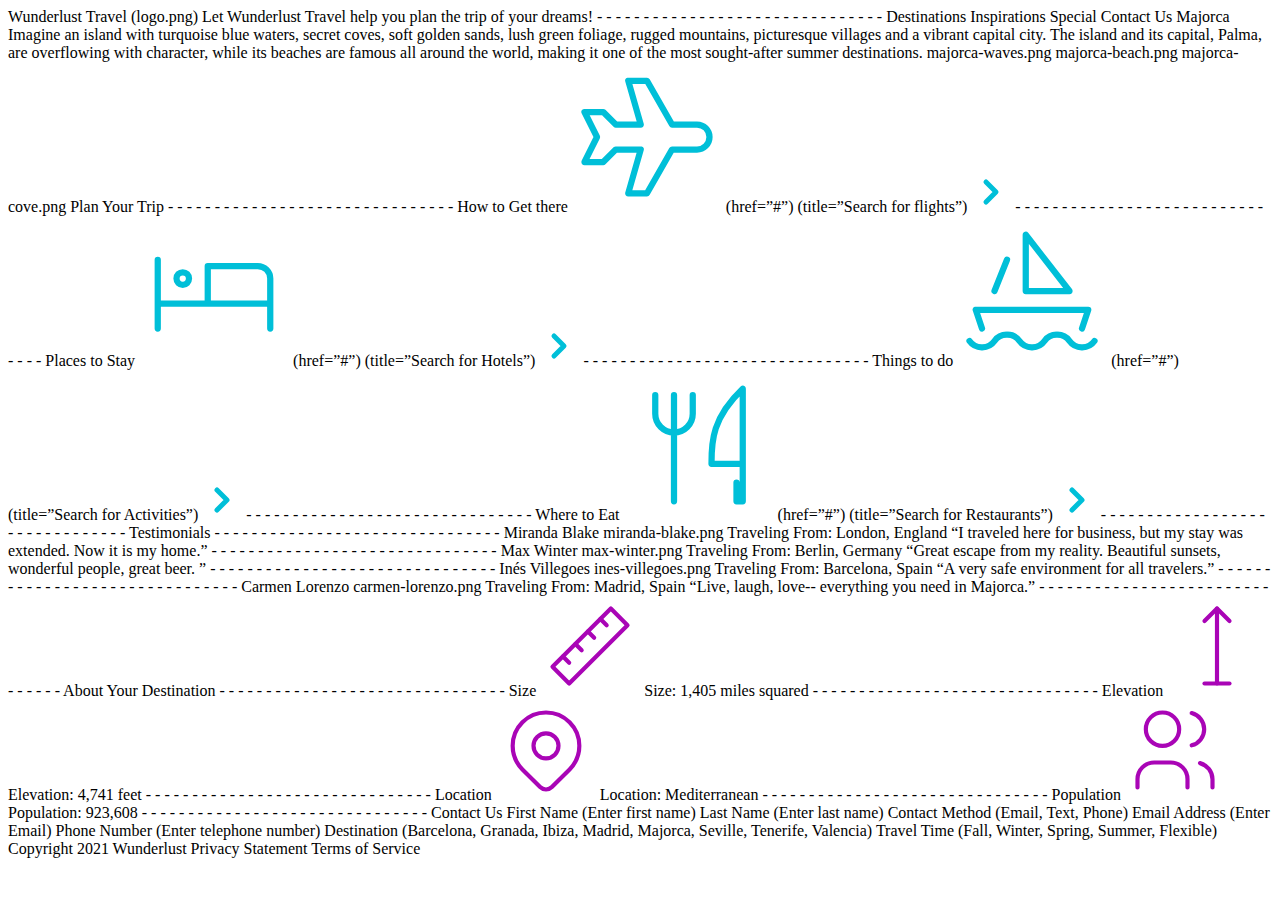
<file: index.html>
<!DOCTYPE html>
<html lang="en">
<head>
    <meta charset="UTF-8">
    <meta name="viewport" content="width=device-width, initial-scale=1.0">
    <title>Document</title>
</head>
<body>

    Wunderlust Travel 
(logo.png)
Let Wunderlust Travel help you plan the trip of your dreams!

- - - - - - - - - - - - - - - - - - - - - - - - - - - - - - - 
Destinations
Inspirations
Special
Contact Us

Majorca
Imagine an island with turquoise blue waters, secret coves, soft golden sands, lush green foliage, rugged mountains, picturesque villages and a vibrant capital city. The island and its capital, Palma, are overflowing with character, while its beaches are famous all around the world, making it one of the most sought-after summer destinations.

majorca-waves.png
majorca-beach.png
majorca-cove.png


Plan Your Trip
- - - - - - - - - - - - - - - - - - - - - - - - - - - - - - - 
How to Get there
<svg xmlns="http://www.w3.org/2000/svg" class="icon icon-tabler icon-tabler-plane" width="150" height="150" viewBox="0 0 24 24" stroke-width="1" stroke="#00bfd8" fill="none" stroke-linecap="round" stroke-linejoin="round">
  <path stroke="none" d="M0 0h24v24H0z" fill="none"/>
  <path d="M16 10h4a2 2 0 0 1 0 4h-4l-4 7h-3l2 -7h-4l-2 2h-3l2 -4l-2 -4h3l2 2h4l-2 -7h3z" />
</svg>

(href=”#”) (title=”Search for flights”)
<svg xmlns="http://www.w3.org/2000/svg" class="icon icon-tabler icon-tabler-chevron-right" width="40" height="40" viewBox="0 0 24 24" stroke-width="3" stroke="#00bfd8" fill="none" stroke-linecap="round" stroke-linejoin="round">
  <path stroke="none" d="M0 0h24v24H0z" fill="none"/>
  <polyline points="9 6 15 12 9 18" />
</svg>
- - - - - - - - - - - - - - - - - - - - - - - - - - - - - - - 
Places to Stay
<svg xmlns="http://www.w3.org/2000/svg" class="icon icon-tabler icon-tabler-bed" width="150" height="150" viewBox="0 0 24 24" stroke-width="1" stroke="#00bfd8" fill="none" stroke-linecap="round" stroke-linejoin="round">
  <path stroke="none" d="M0 0h24v24H0z" fill="none"/>
  <path d="M3 7v11m0 -4h18m0 4v-8a2 2 0 0 0 -2 -2h-8v6" />
  <circle cx="7" cy="10" r="1" />
</svg>

(href=”#”) (title=”Search for Hotels”)
<svg xmlns="http://www.w3.org/2000/svg" class="icon icon-tabler icon-tabler-chevron-right" width="40" height="40" viewBox="0 0 24 24" stroke-width="3" stroke="#00bfd8" fill="none" stroke-linecap="round" stroke-linejoin="round">
  <path stroke="none" d="M0 0h24v24H0z" fill="none"/>
  <polyline points="9 6 15 12 9 18" />
</svg>
- - - - - - - - - - - - - - - - - - - - - - - - - - - - - - - 
Things to do
<svg xmlns="http://www.w3.org/2000/svg" class="icon icon-tabler icon-tabler-sailboat" width="150" height="150" viewBox="0 0 24 24" stroke-width="1" stroke="#00bfd8" fill="none" stroke-linecap="round" stroke-linejoin="round">
  <path stroke="none" d="M0 0h24v24H0z" fill="none"/>
  <path d="M2 20a2.4 2.4 0 0 0 2 1a2.4 2.4 0 0 0 2 -1a2.4 2.4 0 0 1 2 -1a2.4 2.4 0 0 1 2 1a2.4 2.4 0 0 0 2 1a2.4 2.4 0 0 0 2 -1a2.4 2.4 0 0 1 2 -1a2.4 2.4 0 0 1 2 1a2.4 2.4 0 0 0 2 1a2.4 2.4 0 0 0 2 -1" />
  <path d="M4 18l-1 -3h18l-1 3" />
  <path d="M11 12h7l-7 -9v9" />
  <line x1="8" y1="7" x2="6" y2="12" />
</svg>

(href=”#”) (title=”Search for Activities”)
<svg xmlns="http://www.w3.org/2000/svg" class="icon icon-tabler icon-tabler-chevron-right" width="40" height="40" viewBox="0 0 24 24" stroke-width="3" stroke="#00bfd8" fill="none" stroke-linecap="round" stroke-linejoin="round">
  <path stroke="none" d="M0 0h24v24H0z" fill="none"/>
  <polyline points="9 6 15 12 9 18" />
</svg>
- - - - - - - - - - - - - - - - - - - - - - - - - - - - - - - 
Where to Eat
<svg xmlns="http://www.w3.org/2000/svg" class="icon icon-tabler icon-tabler-tools-kitchen-2" width="150" height="150" viewBox="0 0 24 24" stroke-width="1" stroke="#00bfd8" fill="none" stroke-linecap="round" stroke-linejoin="round">
  <path stroke="none" d="M0 0h24v24H0z" fill="none"/>
  <path d="M19 3v12h-5c-.023 -3.681 .184 -7.406 5 -12zm0 12v6h-1v-3m-10 -14v17m-3 -17v3a3 3 0 1 0 6 0v-3" />
</svg>

(href=”#”) (title=”Search for Restaurants”) 
<svg xmlns="http://www.w3.org/2000/svg" class="icon icon-tabler icon-tabler-chevron-right" width="40" height="40" viewBox="0 0 24 24" stroke-width="3" stroke="#00bfd8" fill="none" stroke-linecap="round" stroke-linejoin="round">
  <path stroke="none" d="M0 0h24v24H0z" fill="none"/>
  <polyline points="9 6 15 12 9 18" />
</svg>
- - - - - - - - - - - - - - - - - - - - - - - - - - - - - - - 


Testimonials
- - - - - - - - - - - - - - - - - - - - - - - - - - - - - - - 
Miranda Blake
miranda-blake.png
Traveling From: London, England
“I traveled here for business, but my stay was extended. Now it is my home.”
- - - - - - - - - - - - - - - - - - - - - - - - - - - - - - - 
Max Winter
max-winter.png
Traveling From: Berlin, Germany
“Great escape from my reality. Beautiful sunsets, wonderful people, great beer. ”
- - - - - - - - - - - - - - - - - - - - - - - - - - - - - - - 
Inés Villegoes
ines-villegoes.png
Traveling From: Barcelona, Spain
“A very safe environment for all travelers.”

- - - - - - - - - - - - - - - - - - - - - - - - - - - - - - - 
Carmen Lorenzo
carmen-lorenzo.png
Traveling From: Madrid, Spain
“Live, laugh, love-- everything you need in Majorca.”
- - - - - - - - - - - - - - - - - - - - - - - - - - - - - - - 


About Your Destination
- - - - - - - - - - - - - - - - - - - - - - - - - - - - - - - 
Size
<svg xmlns="http://www.w3.org/2000/svg" class="icon icon-tabler icon-tabler-ruler-2" width="100" height="100" viewBox="0 0 24 24" stroke-width="1" stroke="#a905b6" fill="none" stroke-linecap="round" stroke-linejoin="round">
  <path stroke="none" d="M0 0h24v24H0z" fill="none"/>
  <path d="M17 3l4 4l-14 14l-4 -4z" />
  <path d="M16 7l-1.5 -1.5" />
  <path d="M13 10l-1.5 -1.5" />
  <path d="M10 13l-1.5 -1.5" />
  <path d="M7 16l-1.5 -1.5" />
</svg>

Size: 1,405 miles squared
- - - - - - - - - - - - - - - - - - - - - - - - - - - - - - - 
Elevation
<svg xmlns="http://www.w3.org/2000/svg" class="icon icon-tabler icon-tabler-arrow-top-bar" width="100" height="100" viewBox="0 0 24 24" stroke-width="1" stroke="#a905b6" fill="none" stroke-linecap="round" stroke-linejoin="round">
  <path stroke="none" d="M0 0h24v24H0z" fill="none"/>
  <line x1="12" y1="21" x2="12" y2="3" />
  <path d="M15 6l-3 -3l-3 3" />
  <line x1="9" y1="21" x2="15" y2="21" />
</svg>

Elevation: 4,741 feet
- - - - - - - - - - - - - - - - - - - - - - - - - - - - - - - 
Location
<svg xmlns="http://www.w3.org/2000/svg" class="icon icon-tabler icon-tabler-map-pin" width="100" height="100" viewBox="0 0 24 24" stroke-width="1" stroke="#a905b6" fill="none" stroke-linecap="round" stroke-linejoin="round">
  <path stroke="none" d="M0 0h24v24H0z" fill="none"/>
  <circle cx="12" cy="11" r="3" />
  <path d="M17.657 16.657l-4.243 4.243a2 2 0 0 1 -2.827 0l-4.244 -4.243a8 8 0 1 1 11.314 0z" />
</svg>
Location: Mediterranean 
- - - - - - - - - - - - - - - - - - - - - - - - - - - - - - - 
Population
<svg xmlns="http://www.w3.org/2000/svg" class="icon icon-tabler icon-tabler-users" width="100" height="100" viewBox="0 0 24 24" stroke-width="1" stroke="#a905b6" fill="none" stroke-linecap="round" stroke-linejoin="round">
  <path stroke="none" d="M0 0h24v24H0z" fill="none"/>
  <circle cx="9" cy="7" r="4" />
  <path d="M3 21v-2a4 4 0 0 1 4 -4h4a4 4 0 0 1 4 4v2" />
  <path d="M16 3.13a4 4 0 0 1 0 7.75" />
  <path d="M21 21v-2a4 4 0 0 0 -3 -3.85" />
</svg>

Population: 923,608
- - - - - - - - - - - - - - - - - - - - - - - - - - - - - - - 


Contact Us
First Name (Enter first name)
Last Name (Enter last name)

Contact Method (Email, Text, Phone)
Email Address (Enter Email)
Phone Number (Enter telephone number)

Destination (Barcelona, Granada, Ibiza, Madrid, Majorca, Seville, Tenerife, Valencia)
Travel Time (Fall, Winter, Spring, Summer, Flexible)



Copyright 2021 Wunderlust
Privacy Statement
Terms of Service

    
</body>
</html>
</file>
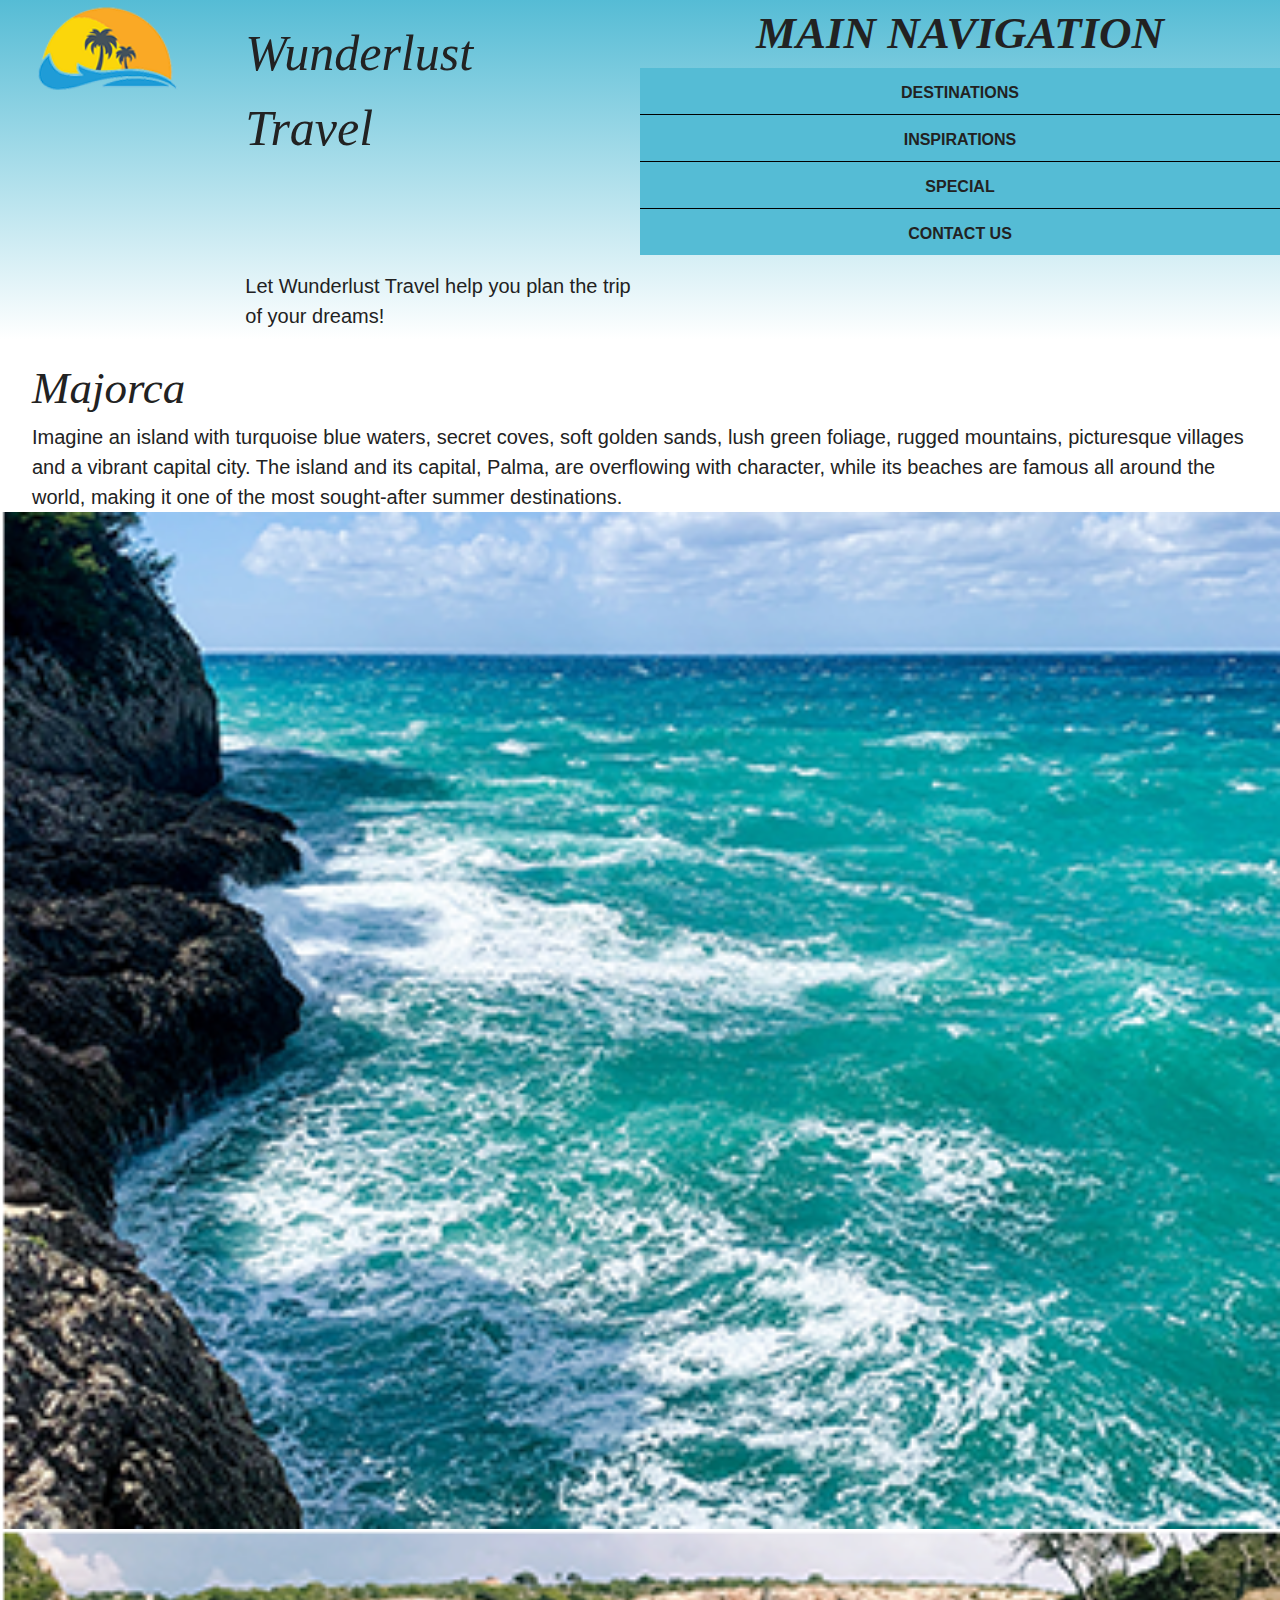
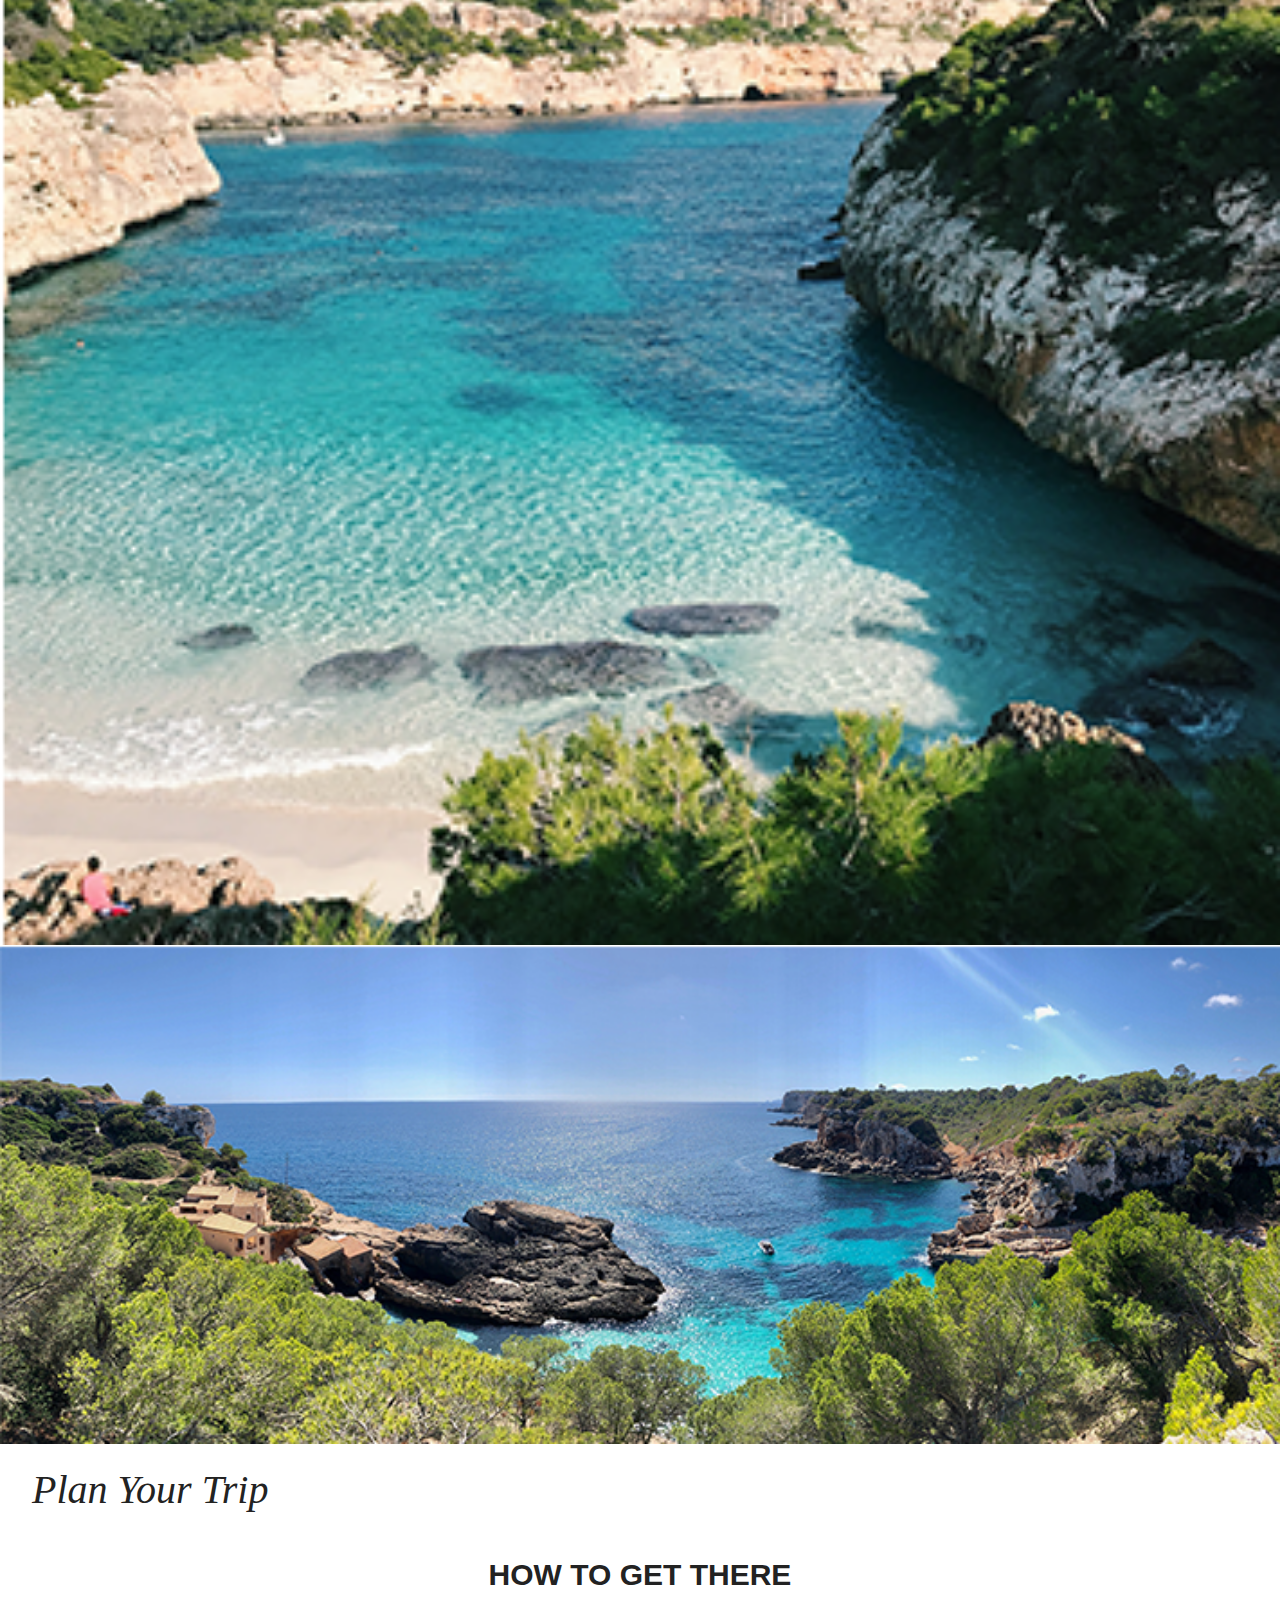
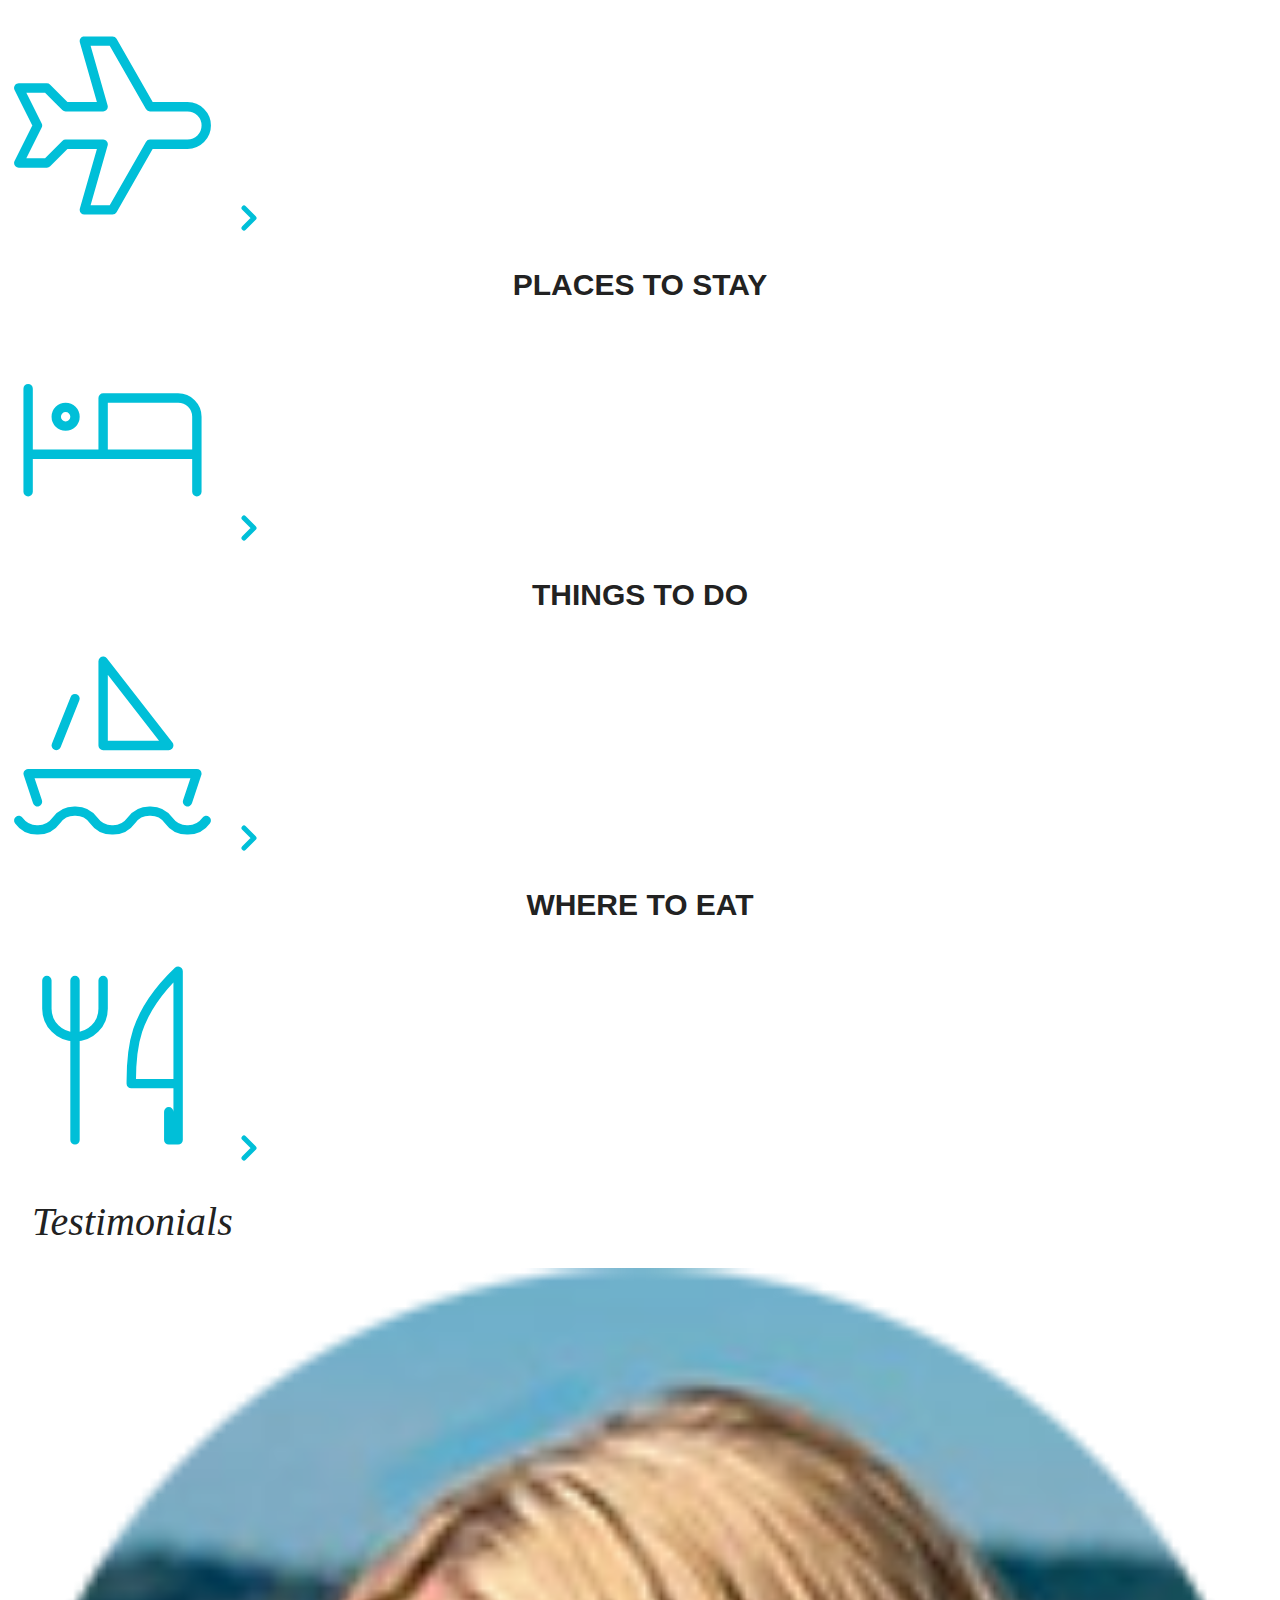
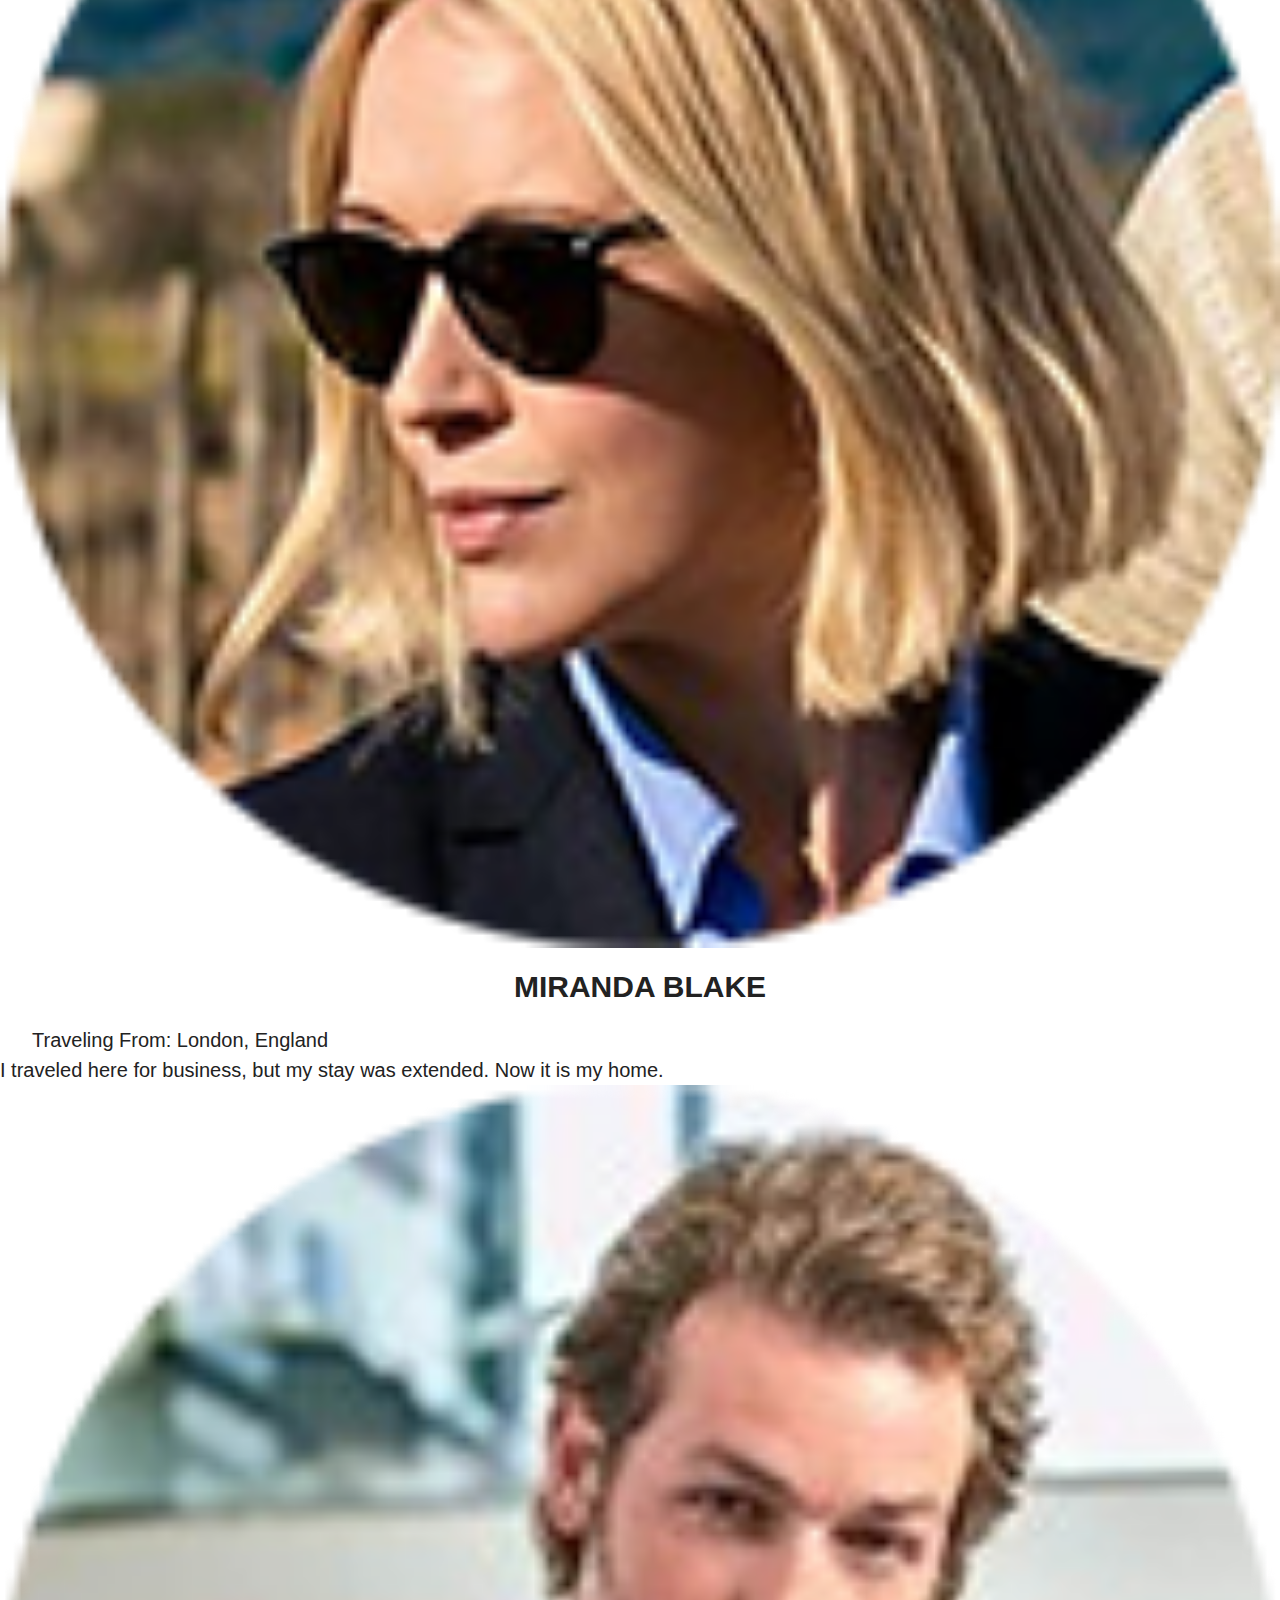
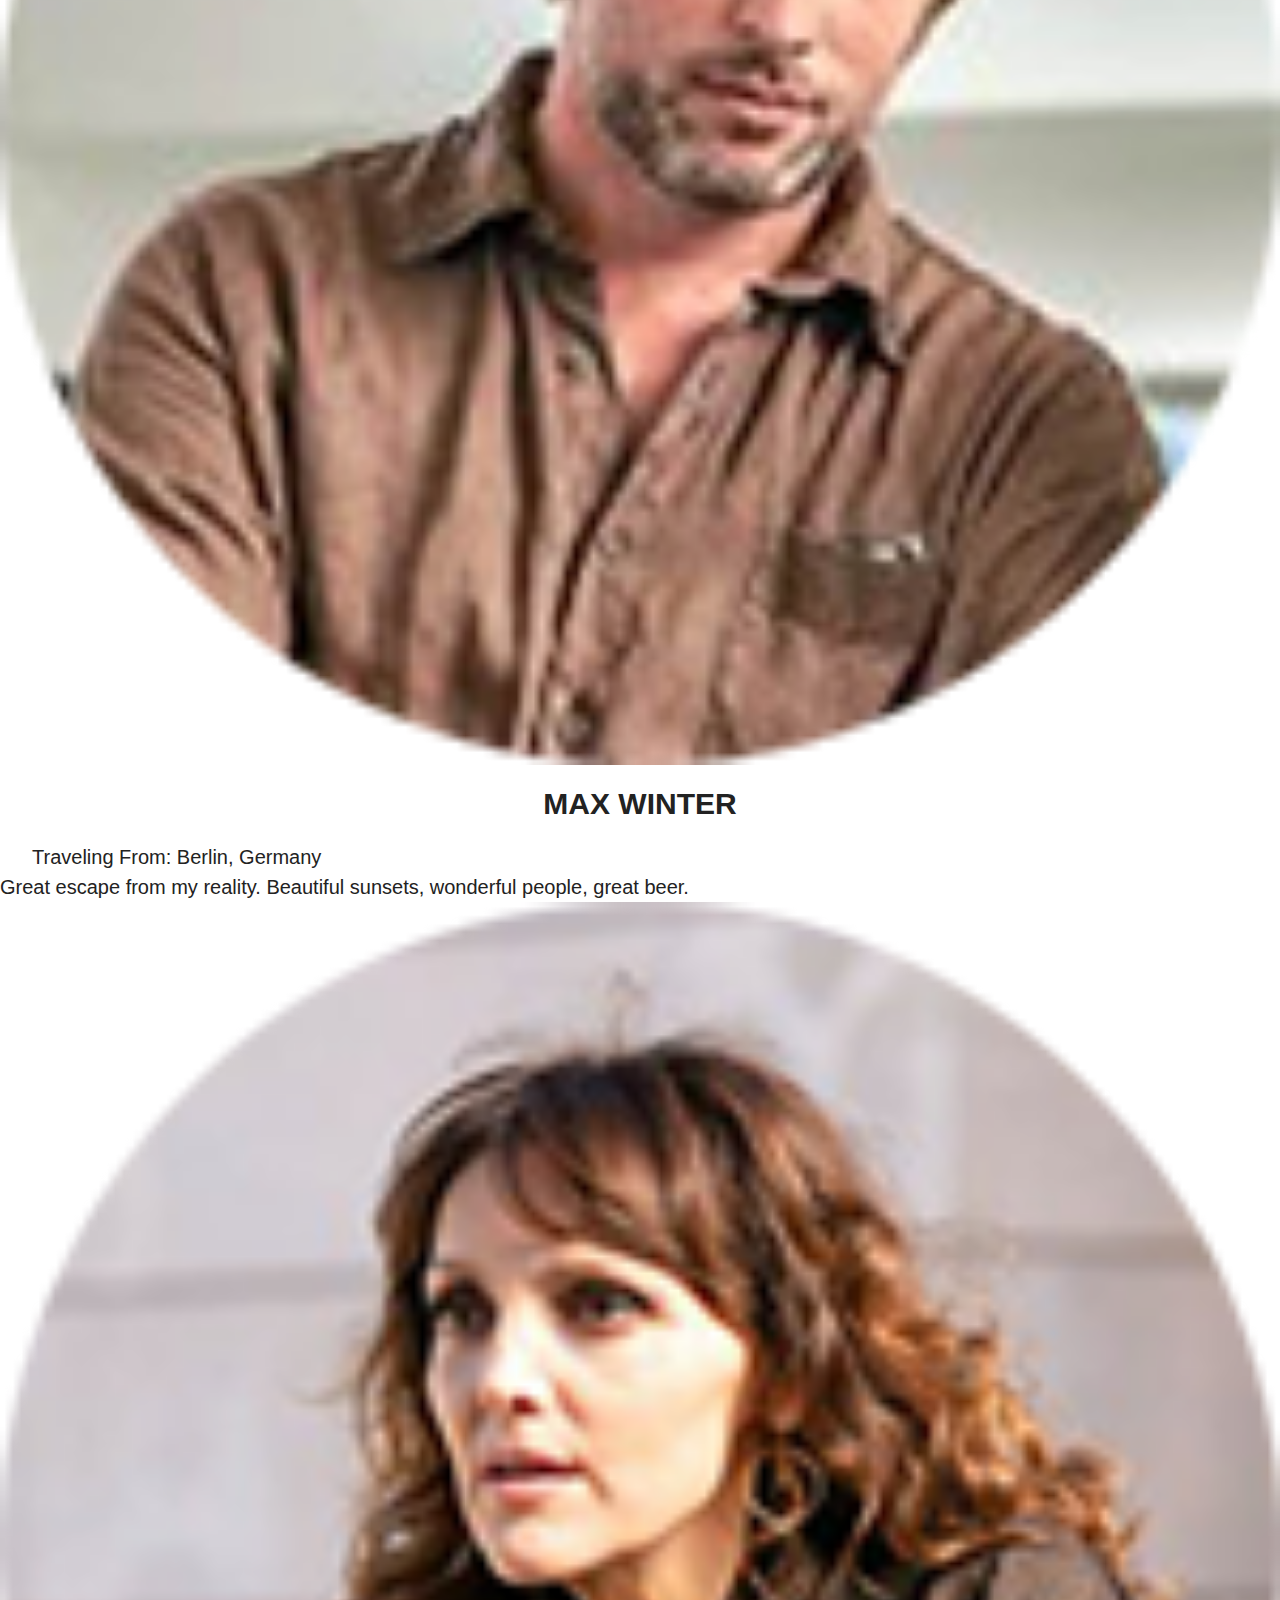
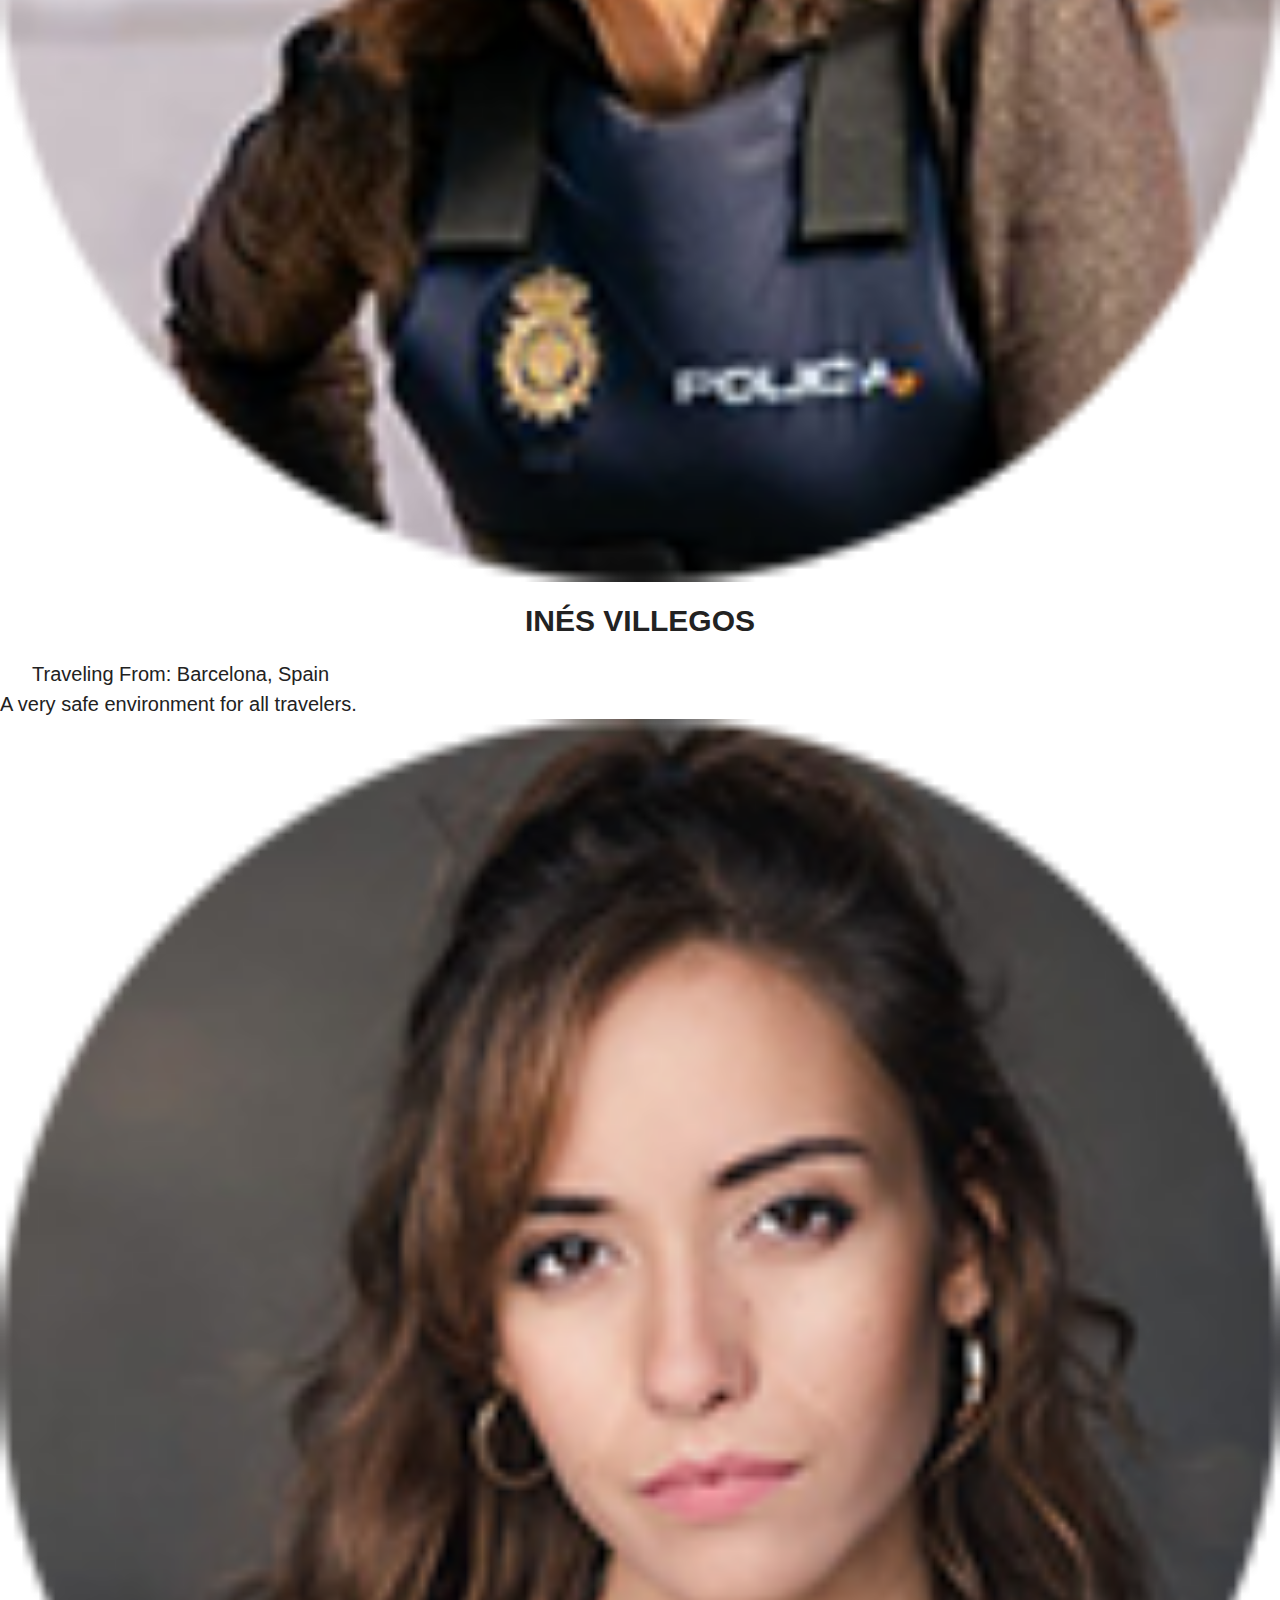
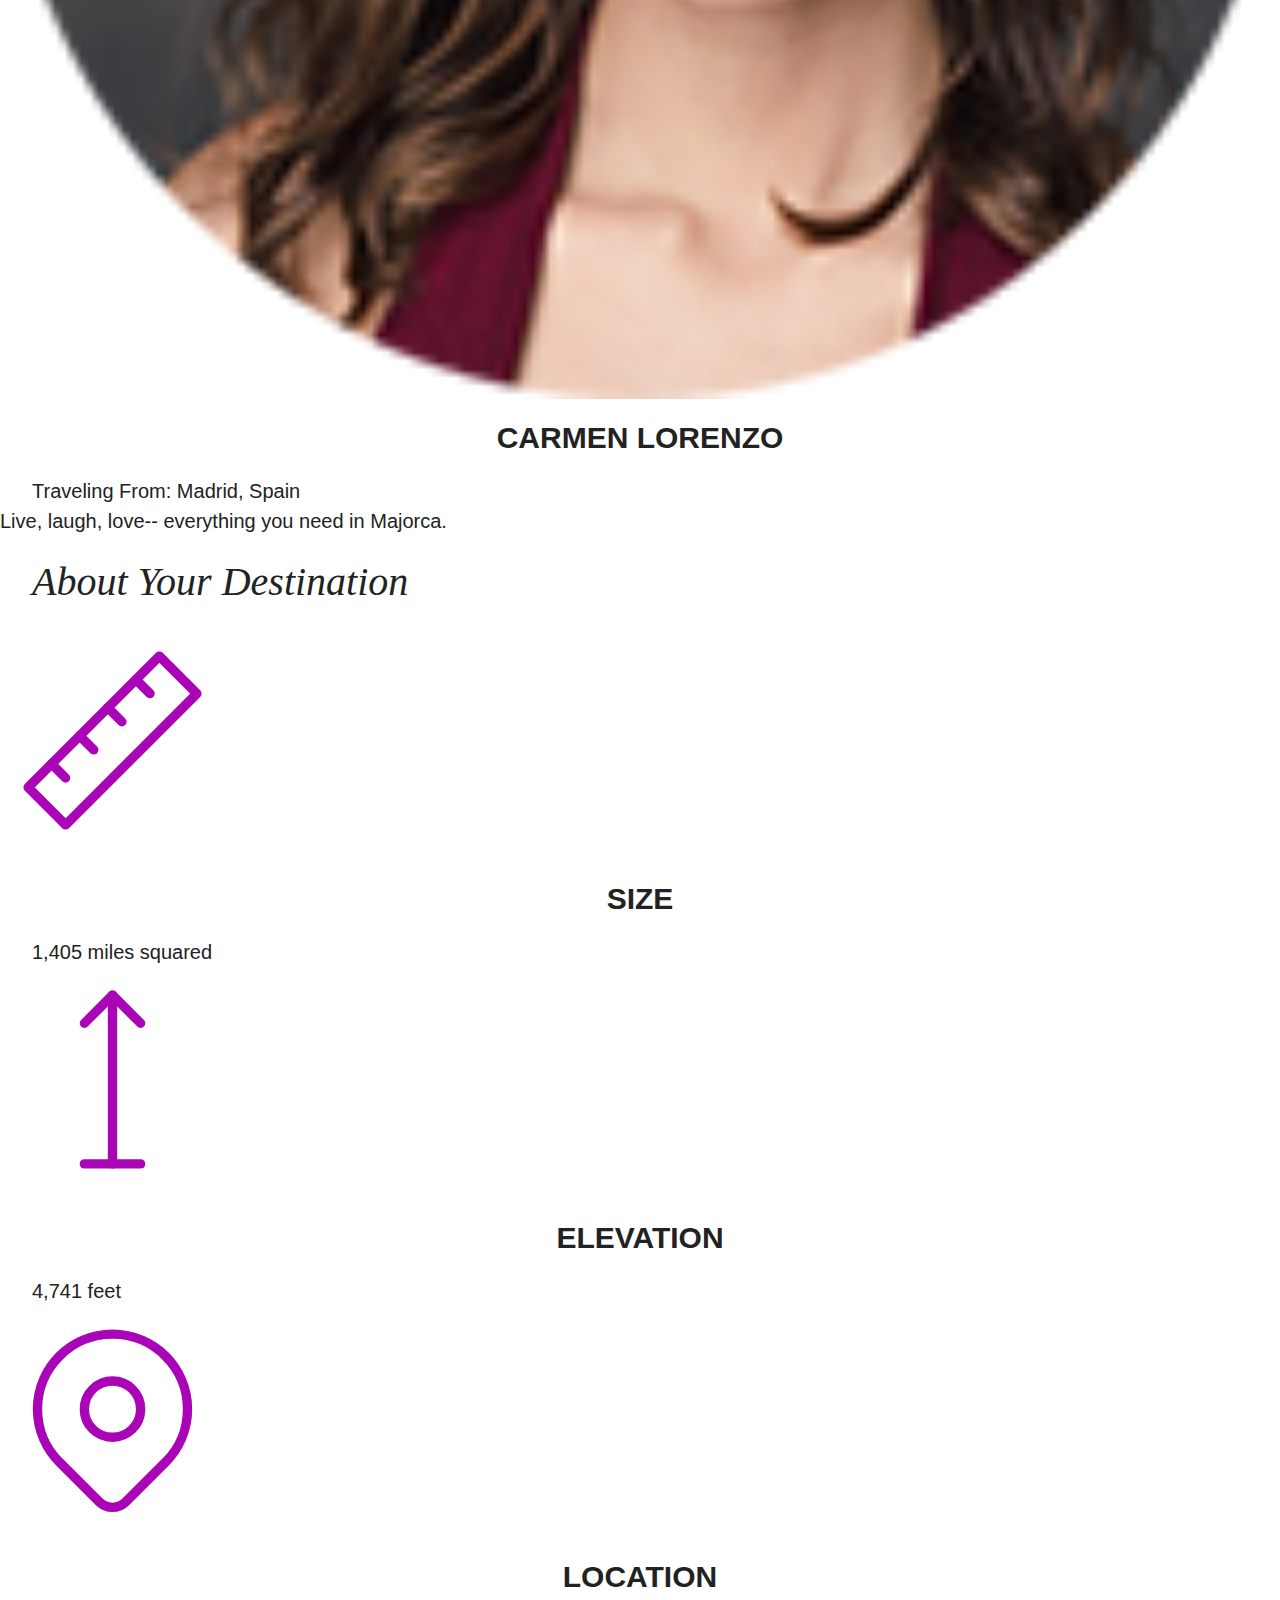
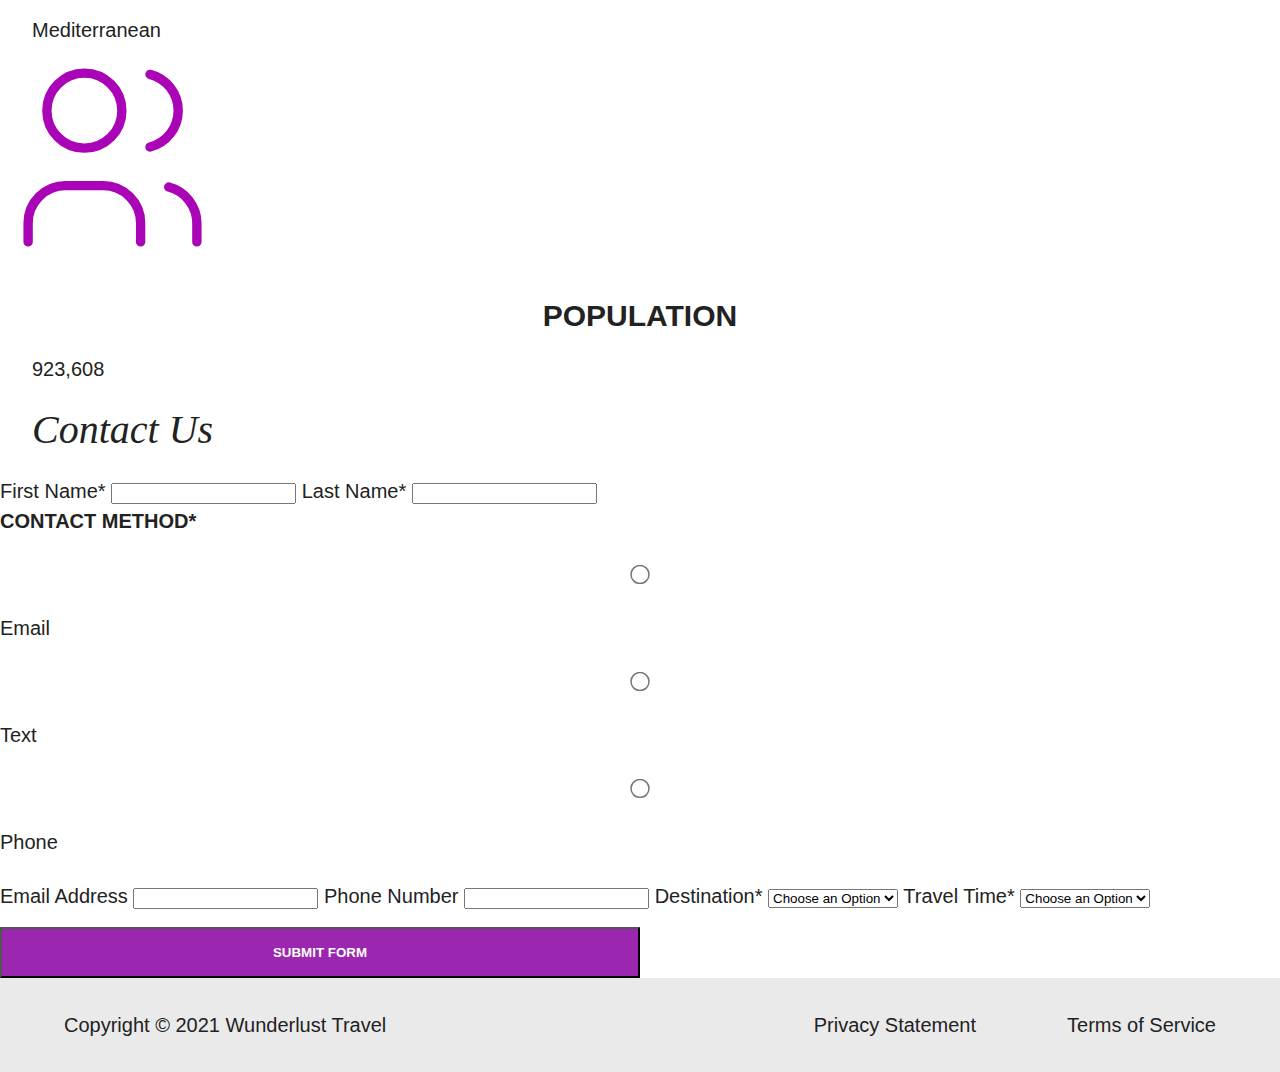
<file: majorca.html>
<!DOCTYPE html>
<html lang="en">
    <head>
        <!--         Add all required tags in the head here - meta tags for SEO, responsiveness, and with info about the page, etc., in addition to tags to create a card on Twitter with a large image and open graph tags to allow for sharing on other social media sites -->
        
        <meta charset="UTF-8">
        <meta name="viewport" content="width=device-width, initial-scale=1">
        <meta name="description" content="Discover the beauty of Majorca with Wunderlust Travel. Explore stunning beaches, vibrant culture, and unforgettable experiences.">
        <meta name="keywords" content="Majorca, travel, beaches, culture, adventure">
        <meta name="author" content="Huiying Chung">
        <meta name="robots" content="index, follow">
       
        <!-- Open Graph Tags -->
        <meta property="og:type" content="website">
        <meta property="og:title" content="Explore Majorca with Wunderlust Travel">
        <meta property="og:description" content="Plan your dream trip to Majorca with our expert tips and guides.">
        <meta property="og:image" content="https://huiyingchung.github.io/wunderlust/images/majorca-beach-S.png">
        <meta property="og:url" content="https://huiyingchung.github.io/wunderlust/majorca.html">
        <meta property="og:locale" content="en_US">
       
       <!-- Twitter Card Tags (Large Image) -->
        <meta name="twitter:card" content="summary_large_image">
        <meta name="twitter:site" content="@WunderlustTravel">
        <meta name="twitter:creator" content="@WunderlustTravel">
        <meta name="twitter:title" content="Explore Majorca with Wunderlust Travel">
        <meta name="twitter:description" content="Plan your dream trip to Majorca with our expert tips and guides.">
        <meta name="twitter:image" content="https://huiyingchung.github.io/wunderlust/images/majorca-beach-L.png">
        
        <!-- Canonical and Alternate Links -->
        <link rel="canonical" href="https://huiyingchung.github.io/wunderlust/majorca.html">
        <link rel="alternate" href="https://huiyingchung.github.io/wunderlust/majorca.html" hreflang="en">
        <link rel="alternate" href="https://huiyingchung.github.io/wunderlust/majorca.html" hreflang="x-default">

        <!-- Title & Favicon -->
        <title>Majorca - Wunderlust Travel</title>
        <link rel="icon" type="image/x-icon" href="images/favicon.ico">
        
        <!-- Stylesheets -->
        <link rel="stylesheet" href="css/styles.css">
        
    </head>
    <body>
<!--         Reveiew the document and add the proper tags to all of the headings  throughout. Use the outline feature in the validator to ensure that these have been added correctly. See the image of the correct outline as a reference if you have questions 

Also review the alt text on all of the images to ensure that it is descriptive and appropriate-->
        <header>
            <img src="images/logo-M.png" alt="The Wunderlust logo shows blue waves and the outline of two palm trees against an orange sun">
            <h1>Wunderlust Travel</h1>
            <p>Let Wunderlust Travel help you plan the trip of your dreams!</p>
            <nav>
                <h2>Main Navigation</h2>
                <ul>
                    <li><a href="#">Destinations</a></li>
                    <li><a href="#">Inspirations</a></li>
                    <li><a href="#">Special</a></li>
                    <li><a href="#">Contact Us</a></li>
                </ul>
            </nav>
        </header>
        <main>
            <article>  
                <h2>Majorca</h2>
                <p>Imagine an island with turquoise blue waters, secret coves, soft golden sands, lush green foliage, rugged mountains, picturesque villages and a vibrant capital city. The island and its capital, Palma, are overflowing with character, while its beaches are famous all around the world, making it one of the most sought-after summer destinations.</p>
                <img src="images/majorca-waves-M.png" alt="Turquoise blue waters with white wave caps crashing against a rock cliff">
                <img src="images/majorca-beach-M.png" alt="Scenic view of a secluded turquoise beach surrounded by rocky cliffs and lush greenery in Majorca">
                <img src="images/majorca-cove-M.png" alt="Deep blue water leading to the horizon with the island and trees in the foreground">
                <section>
                    <h3>Plan Your Trip</h3>
                    <section>
                        <h4>How to Get There</h4>
                        <svg xmlns="http://www.w3.org/2000/svg" class="icon icon-tabler icon-tabler-plane" width="225" height="225" viewBox="0 0 24 24" stroke-width="1" stroke="#00bfd8" fill="none" stroke-linecap="round" stroke-linejoin="round"> <path stroke="none" d="M0 0h24v24H0z" fill="none"/> <path d="M16 10h4a2 2 0 0 1 0 4h-4l-4 7h-3l2 -7h-4l-2 2h-3l2 -4l-2 -4h3l2 2h4l-2 -7h3z" /></svg>
                        <a href="#" title="Search for flights">
                            <svg xmlns="http://www.w3.org/2000/svg" class="icon icon-tabler icon-tabler-chevron-right" width="40" height="40" viewBox="0 0 24 24" stroke-width="3" stroke="#00bfd8" fill="none" stroke-linecap="round" stroke-linejoin="round"><path stroke="none" d="M0 0h24v24H0z" fill="none"/><polyline points="9 6 15 12 9 18" /></svg>
                        </a>
                    </section>      
                    <section>
                        <h4>Places to Stay</h4>
                        <svg xmlns="http://www.w3.org/2000/svg" class="icon icon-tabler icon-tabler-bed" width="225" height="225" viewBox="0 0 24 24" stroke-width="1" stroke="#00bfd8" fill="none" stroke-linecap="round" stroke-linejoin="round"><path stroke="none" d="M0 0h24v24H0z" fill="none"/><path d="M3 7v11m0 -4h18m0 4v-8a2 2 0 0 0 -2 -2h-8v6" /><circle cx="7" cy="10" r="1" /></svg>
                        <a href="#" title="Search for hotels">
                            <svg xmlns="http://www.w3.org/2000/svg" class="icon icon-tabler icon-tabler-chevron-right" width="40" height="40" viewBox="0 0 24 24" stroke-width="3" stroke="#00bfd8" fill="none" stroke-linecap="round" stroke-linejoin="round"><path stroke="none" d="M0 0h24v24H0z" fill="none"/><polyline points="9 6 15 12 9 18" /></svg> 
                        </a>
                    </section>
                    <section>
                        <h4>Things to Do</h4>
                        <svg xmlns="http://www.w3.org/2000/svg" class="icon icon-tabler icon-tabler-sailboat" width="225" height="225" viewBox="0 0 24 24" stroke-width="1" stroke="#00bfd8" fill="none" stroke-linecap="round" stroke-linejoin="round"><path stroke="none" d="M0 0h24v24H0z" fill="none"/><path d="M2 20a2.4 2.4 0 0 0 2 1a2.4 2.4 0 0 0 2 -1a2.4 2.4 0 0 1 2 -1a2.4 2.4 0 0 1 2 1a2.4 2.4 0 0 0 2 1a2.4 2.4 0 0 0 2 -1a2.4 2.4 0 0 1 2 -1a2.4 2.4 0 0 1 2 1a2.4 2.4 0 0 0 2 1a2.4 2.4 0 0 0 2 -1" /><path d="M4 18l-1 -3h18l-1 3" /><path d="M11 12h7l-7 -9v9" /><line x1="8" y1="7" x2="6" y2="12" /></svg>
                        <a href="#" title="Search for Activities">
                            <svg xmlns="http://www.w3.org/2000/svg" class="icon icon-tabler icon-tabler-chevron-right" width="40" height="40" viewBox="0 0 24 24" stroke-width="3" stroke="#00bfd8" fill="none" stroke-linecap="round" stroke-linejoin="round"><path stroke="none" d="M0 0h24v24H0z" fill="none"/><polyline points="9 6 15 12 9 18" /></svg> 
                        </a>                     
                    </section>    
                    <section>
                        <h4>Where to Eat</h4>
                        <svg xmlns="http://www.w3.org/2000/svg" class="icon icon-tabler icon-tabler-tools-kitchen-2" width="225" height="225" viewBox="0 0 24 24" stroke-width="1" stroke="#00bfd8" fill="none" stroke-linecap="round" stroke-linejoin="round"><path stroke="none" d="M0 0h24v24H0z" fill="none"/><path d="M19 3v12h-5c-.023 -3.681 .184 -7.406 5 -12zm0 12v6h-1v-3m-10 -14v17m-3 -17v3a3 3 0 1 0 6 0v-3" /></svg>
                        <a href="#" title="Search for Restaurants">
                            <svg xmlns="http://www.w3.org/2000/svg" class="icon icon-tabler icon-tabler-chevron-right" width="40" height="40" viewBox="0 0 24 24" stroke-width="3" stroke="#00bfd8" fill="none" stroke-linecap="round" stroke-linejoin="round"><path stroke="none" d="M0 0h24v24H0z" fill="none"/><polyline points="9 6 15 12 9 18" /></svg>                          
                        </a>
                    </section>   
                </section>
                <section>
                    <h3>Testimonials</h3>
                    <section>
                        <img src="images/miranda-blake-M.png" alt="Portrait of Miranda Blake, a woman with a blonde bob and dark sunglasses">
                        <h4>Miranda Blake</h4>
                        <p>Traveling From: London, England</p>
                        <q>I traveled here for business, but my stay was extended. Now it is my home.</q>
                    </section>
                    <section>
                        <img src="images/max-winter-M.png" alt="Portrait of Max Winter, a man with wavy light brown hair, beard, and a casual brown shirt, posing indoors">
                        <h4>Max Winter</h4>
                        <p>Traveling From: Berlin, Germany</p>
                        <q>Great escape from my reality. Beautiful sunsets, wonderful people, great beer.</q>
                    </section>
                    <section>
                        <img src="images/ines-villegoes-M.png" alt="Ines Villegoes, a woman with wavy brown hair in a police vest, appearing alert and determined">
                        <h4>Inés Villegos</h4>
                        <p>Traveling From: Barcelona, Spain</p>
                        <q>A very safe environment for all travelers.</q>
                    </section>
                    <section>
                        <img src="images/carmen-lorenzo-M.png" alt="Carmen Lorenzo, a woman with wavy brown hair and hoop earrings, wearing a burgundy top and gazing confidently at the viewer">
                        <h4>Carmen Lorenzo</h4>
                        <p>Traveling From: Madrid, Spain</p>
                        <q>Live, laugh, love-- everything you need in Majorca.</q>
                    </section>
                </section>
                <section>
                    <h3>About Your Destination</h3>
                    <section>
                        <svg xmlns="http://www.w3.org/2000/svg" class="icon icon-tabler icon-tabler-ruler-2" width="225" height="225" viewBox="0 0 24 24" stroke-width="1" stroke="#a905b6" fill="none" stroke-linecap="round" stroke-linejoin="round"><path stroke="none" d="M0 0h24v24H0z" fill="none"/><path d="M17 3l4 4l-14 14l-4 -4z" /><path d="M16 7l-1.5 -1.5" /><path d="M13 10l-1.5 -1.5" /><path d="M10 13l-1.5 -1.5" /><path d="M7 16l-1.5 -1.5" /></svg>
                        <h4>Size</h4>
                        <p>1,405 miles squared</p>
                    </section>
                    <section>
                        <svg xmlns="http://www.w3.org/2000/svg" class="icon icon-tabler icon-tabler-arrow-top-bar" width="225" height="225" viewBox="0 0 24 24" stroke-width="1" stroke="#a905b6" fill="none" stroke-linecap="round" stroke-linejoin="round"><path stroke="none" d="M0 0h24v24H0z" fill="none"/><line x1="12" y1="21" x2="12" y2="3" /><path d="M15 6l-3 -3l-3 3" /><line x1="9" y1="21" x2="15" y2="21" /></svg>
                        <h4>Elevation</h4>
                        <p>4,741 feet</p>
                    </section>
                    <section>
                        <svg xmlns="http://www.w3.org/2000/svg" class="icon icon-tabler icon-tabler-map-pin" width="225" height="225" viewBox="0 0 24 24" stroke-width="1" stroke="#a905b6" fill="none" stroke-linecap="round" stroke-linejoin="round"><path stroke="none" d="M0 0h24v24H0z" fill="none"/><circle cx="12" cy="11" r="3" /><path d="M17.657 16.657l-4.243 4.243a2 2 0 0 1 -2.827 0l-4.244 -4.243a8 8 0 1 1 11.314 0z" /></svg>
                        <h4>Location</h4>
                        <p>Mediterranean</p>
                    </section>
                    <section>
                        <svg xmlns="http://www.w3.org/2000/svg" class="icon icon-tabler icon-tabler-users" width="225" height="225" viewBox="0 0 24 24" stroke-width="1" stroke="#a905b6" fill="none" stroke-linecap="round" stroke-linejoin="round"><path stroke="none" d="M0 0h24v24H0z" fill="none"/><circle cx="9" cy="7" r="4" /><path d="M3 21v-2a4 4 0 0 1 4 -4h4a4 4 0 0 1 4 4v2" /><path d="M16 3.13a4 4 0 0 1 0 7.75" /><path d="M21 21v-2a4 4 0 0 0 -3 -3.85" /></svg>
                        <h4>Population</h4>
                        <p>923,608</p>
                    </section>
                </section>
                <section>
                    <h3>Contact Us</h3>
                    <form method="post" action="https://wp.zybooks.com/form-viewer.php">
                        <label for="fName">First Name<span>*</span></label>
                        <input type="text" name="fName" id="fName" autocomplete="given-name" required>
                        <label for="lName">Last Name<span>*</span></label>
                        <input type="text" name="lName" id="lName" autocomplete="family-name" required>
                        <fieldset>
                            <legend>Contact Method<span>*</span></legend>
                            <input type="radio" name="contactPref" id="prefEmail" required>
                            <label for="prefEmail">Email</label>
                            <input type="radio" name="contactPref" id="prefText">
                            <label for="prefText">Text</label>
                            <input type="radio" name="contactPref" id="prefPhone">
                            <label for="prefPhone">Phone</label>
                        </fieldset>
                        <label for="email">Email Address</label>
                        <input type="email" name="email" id="email" autocomplete="email">
                        <label for="phone">Phone Number</label>
                        <input type="tel" name="phone" id="phone" autocomplete="tel">
                        <label for="destination">Destination<span>*</span></label>
                        <select name="destination" id="destination" required>
                            <option value="">Choose an Option</option>
                            <option value="barcelona">Barcelona</option>
                            <option value="granada">Granada</option>
                            <option value="ibiza">Ibiza</option>
                            <option value="madrid">Madrid</option>
                            <option value="majora">Majora</option>
                            <option value="seville">Seville</option>
                            <option value="tenerife">Tenerife</option>
                            <option value="valencia">Valencia</option>
                        </select>
                        <label for="travelTime">Travel Time<span>*</span></label>
                        <select name="travelTime" id="travelTime" required>
                            <option value="">Choose an Option</option>
                            <option value="fall">Fall</option>
                            <option value="winter">Winter</option>
                            <option value="spring">Spring</option>
                            <option value="summer">Summer</option>
                            <option value="flexible">Flexible</option>
                        </select>
                        <input type="submit" name="mySubmit" id="mySubmit" value="Submit Form">
                    </form>
                </section>
            </article>
        </main>
        <footer>
            <p>Copyright &copy; 2021 Wunderlust Travel</p>
            <a href="#">Privacy Statement</a>
            <a href="#">Terms of Service</a>
        </footer>
    </body>
</html>
</file>
<file: css/styles.css>
/* Huiying Chung */
/* http://meyerweb.com/eric/tools/css/reset/ 
   v2.0 | 20110126
   License: none (public domain)
*/

html, body, div, span, applet, object, iframe,
h1, h2, h3, h4, h5, h6, p, blockquote, pre,
a, abbr, acronym, address, big, cite, code,
del, dfn, em, img, ins, kbd, q, s, samp,
small, strike, strong, sub, sup, tt, var,
b, u, i, center,
dl, dt, dd, ol, ul, li,
fieldset, form, label, legend,
table, caption, tbody, tfoot, thead, tr, th, td,
article, aside, canvas, details, embed, 
figure, figcaption, footer, header, hgroup, 
menu, nav, output, ruby, section, summary,
time, mark, audio, video {
	margin: 0;
	padding: 0;
	border: 0;
	font-size: 100%;
	font: inherit;
	vertical-align: baseline;
}
/* HTML5 display-role reset for older browsers */
article, aside, details, figcaption, figure, 
footer, header, hgroup, menu, nav, section {
	display: block;
}
body {
	line-height: 1;
}
ol, ul {
	list-style: none;
}
blockquote, q {
	quotes: none;
}
blockquote:before, blockquote:after,
q:before, q:after {
	content: '';
	content: none;
}
table {
	border-collapse: collapse;
	border-spacing: 0;
}

/* ---------skip to main content----------- */
#skip {
    position: absolute;
    left: -9999px;
    top: auto;
    width: 1px;
    height: 1px;
    overflow: hidden;
    z-index: -1;
}
#skip:focus {
    position: absolute;
    top: 10px;
    left: 10px;
    width: auto;
    height: auto;
    padding: 10px 15px;
    z-index: 1000;
    text-decoration: none;
}
/* ----------General styles--------- */
/* Google Fonts */
@import url('https://fonts.googleapis.com/css2?family=Molle&family=Montserrat:ital,wght@0,100..900;1,100..900&display=swap');

/* Define color and font variables */

:root {
    --yellow: #F6D64A;
    --teal: #55BCD5;
    --purple: #9B26B0;
    --blue: #499BD2;
    --dark-gray: #222222;
    --light-gray: #EAEAEA;
    --white: #ffffff;
    --black: #000000;

    --font-heading: 'Molle', cursive;
    --font-body: 'Montserrat', sans-serif;
}
/* Global styles */
* {
    box-sizing: border-box;
}
html {
    font-size: 16px;
    
}
body {
    max-width: 1920px;
    min-width: 320px;
    margin: 0 auto;
    line-height: 1.5;
    color: var(--dark-gray);
    background-color: var(--white);
    font-family: var(--font-body);
}

h1, h2, h3 {
  font-family: var(--font-heading);
  font-style: italic;
}

h4, p, q, small, nav, button, form {
  font-family: var(--font-body);
}
h1 {
    font-size: 50px;
}
h2 {
    font-size: 45px;
}
h3 {
    font-size: 40px;
}
h4 {
    font-size: 30px;
}
p, q{
    font-size: 20px;
}
nav, a, form {
    font-size: 20px;
}
a {
    color: var(--dark-gray);
    text-decoration: none;
}
img {
    display: block;
    width: 100%; 
    height: auto;
}

/* Header styles */
.sr-only {
    position: absolute;
    left: -9999px;
    top: auto;
    width: 1px;
    height: 1px;
    padding: 0;
    margin: -1px;
    overflow: hidden;
    clip: rect(0, 0, 0, 0);
    border: 0;
}
header {
    width: 100%;
    max-width: 100%;
    background: linear-gradient(to bottom, var(--teal), var(--white));
    display: grid;
    grid-template-columns: 1fr 1fr 1fr;
    margin: 0 auto;
}

#logo {
    grid-column: 1/2;
    grid-row: 1/2;
    padding: 1rem 0 0 2rem;
}
h1 {
    grid-column: 1/3;
    grid-row: 2/3;
    padding: 0 2rem;
}
header p {
    grid-column: 1/3;
    grid-row: 3/4;
    padding: 0 0 0.5rem 2rem;
}
h1, header p {
    padding-top: 1rem;
}
nav {
    grid-column: 1/4;
    grid-row: 1/3;
    text-transform: uppercase;
    font-weight: 600;
    text-align: center;
    position: relative;
    top: 2rem;
    right: 0;
    z-index: 10;   
}
nav ul {
    background-color: var(--teal);
}
nav li {
    border-bottom: 1px solid var(--black);
    padding: 0.5rem 2rem;
}
/* #menu-toggle {
    display: grid;
} */
nav label {
    width: 40%;
    display: block;
    background-color: var(--yellow);
    padding: 0.5rem 2rem;
    /* justify-self: end; */
    margin-left: auto;
}

nav li:last-child {
    border-bottom: none;
}
nav li:hover, nav li:focus {
    background-color: var(--yellow);
}
nav li a {
    font-size: medium;
}

/* Hide menu by default */
#toggle {
    display: none;
}
#menu-toggle ul {
    display: none;
    list-style: none;
}
/* Show menu when toggle is checked */
#toggle:checked ~ ul {
    display: block;
    grid-column: 1/-1;
}
/* ---------Main content styles ----------*/
article {
    width: 100%;
    max-width: 100%;
    margin: 0 auto;
}
main {
    width: 100%;
    max-width: 100%;
    margin: 0 auto;
    display: flex;
    flex-direction: column;
    align-items: center;
    /* padding: 2rem; */
}
main h2{
    padding: 1rem 2rem 0 2rem;
}
main p {
    padding: 0rem 2rem;
}
main h3 {
    padding: 1rem 2rem;
}
main h4 {
    padding: 1rem 2rem;
    text-transform: uppercase;
    text-align: center;
    font-weight: 600;
}
#img-grid {
    display: grid;
    gap: 1rem;
    margin-bottom: 2rem;
}
#plan {
    background-color: var(--yellow);
    padding-bottom: 0.5rem;
}
#plan section {
    background-color: var(--teal);
    border: 3px solid var(--white);
    border-radius: 8px;
    padding: 2rem;
    margin: 0 2rem 2rem 2rem;
}
#plan section img {
    height: 200px;
    width: 100%;
}
#testimonials div{
    padding: 0 4rem 0.5rem 4rem;
    text-align: center;
    display: grid;
}

#testimonials img {
    display: block;
    width: 50%;
    height: auto;
    margin: 0 auto;
}
#testimonials q {
    font-style: italic; 
}
#testimonials q::before {
    content: "“";
}
#testimonials q::after {
    content: "”";
}
#about {
    background-color: var(--blue);
}
#about div {
    display: grid;
    grid-template-columns: 1fr 1fr;
    max-width: 100%;
    overflow-x: hidden;
    padding: 1rem;
    text-align: center;
    margin: 0 auto;
    grid-row-gap: 1rem;
    overflow-wrap: break-word;
    word-break: break-all;
    hyphens: auto;

}
#about img {
    height: 100px;
    /* width: 100px; */
    justify-self: center;
}

#about section{
    display: grid;
    width: 100%;
    max-width: 100%;
}
#about section h4 {
    font-size: clamp(1.25rem, 2.5vw, 1.875rem);
    padding: 0.5rem 0;
}
#about section p {
    font-size: clamp(1rem, 2vw, 1.25rem);
}
/* Contact styles */
#contact form {
    padding: 0 2rem;
    display: flex;
    flex-direction: column;
}
#contact span {
    font-family: var(--font-body);
    font-size: 1rem;
    font-style: italic;   
}
#contact form label, legend {
    font-weight: 600;
    text-transform: uppercase;
}
#contact form span {
    color: var(--purple)
}
#contact form input {
    /* width: 100%; */
    margin-bottom: 1rem;
    border: 2px solid var(--purple);
}
#names, #nums, fieldset {
    display: flex;
    flex-direction: column;
    /* gap: 1rem; */
}
#contact input {
    padding: 1rem;
}
#names {
    margin-bottom: 1rem;
}
input[type="radio"] {
    accent-color: var(--purple);
    transform: scale(1.5);
    margin: 2rem 1rem;
}
#nums fieldset label span {
    text-transform: none;
    color: var(--dark-gray);
    font-weight: 600;
    font-size: 1.25rem;
}
fieldset {
    margin-bottom: 1.5rem;
    justify-items: center;
}
#selects {
    display: flex;
    flex-direction: column;
    margin-bottom: 1rem;
}
#selects select {
    -webkit-appearance: none;
    -moz-appearance: none;
    appearance: none;

    background-image: url('data:image/svg+xml;charset=UTF-8,<svg fill="black" viewBox="0 0 20 20" xmlns="http://www.w3.org/2000/svg"><path d="M5.5 7l4.5 4.5L14.5 7"/></svg>');
    background-repeat: no-repeat;
    background-position: right 1rem center;
    background-size: 2rem;
    padding: 1rem 2.5rem 1rem 1rem;

    width: 100%;
    border: 2px solid var(--purple);
    margin-bottom: 1rem;
}
#selects select option {
    padding: 1rem;
}
input[type="submit"] {
    background-color: var(--purple);
    color: var(--white);
    padding: 1rem;
    font-weight: 600;
    text-transform: uppercase;
    cursor: pointer;
    margin-top: 1rem;
}
input[type="submit"]:hover, input[type="submit"]:focus {
    background-color: var(--dark-gray);
}


/* Footer styles */

footer {
    background-color: var(--light-gray);
    text-align: center;
    padding: 1rem;
}

/*---------- Media Queries---------- */
/* ----------Medium Devices--------------- */
@media (min-width: 768px) {
    #logo {
        grid-column: 1/2;
        grid-row: 1/3;
    }
    h1 {
        grid-column: 2/4;
        grid-row: 1/2;
    }
    header p {
        grid-column: 2/4;
        grid-row: 2/3;
    }
    nav {
        grid-column: 1/4;
        grid-row: 3/4;
        position: static;
    }
    nav label {
        display: none;
    }
    #toggle:checked ~ ul {
        display: flex;
    }
    #menu-toggle ul {
        max-width: 80%;
        display: flex;
        flex-direction: row;
        justify-content: center;
        align-items: center;
        gap: 1rem;
        background-color: transparent;
        margin: 0 auto;
    }
    #menu-toggle li {
        flex: 1;
        background-color: var(--white);
        padding: 0.5rem 1rem;
        border-bottom: none;
    }
    #menu-toggle li:hover, #menu-toggle li:focus {
        background-color: var(--yellow);
    }
    /* article {
        padding-right: 2rem;
    } */
    #intro {
        padding: 2rem;
    }
    #img-grid {
        grid-template-columns: 1fr 1fr;
        padding: 0 2rem;
    }
    #img-grid picture {
        grid-column: span 2;
    }
    #plan {
        padding: 0 2rem 1rem 2rem;
    }
    #plan div {
        display: grid;
        grid-template-columns: 1fr 1fr;
    }
    #testimonials {
        padding: 0 2rem;
    }
    #testimonials div {
        display: grid;
        grid-template-columns: 1fr 1fr;
        padding: 0 2rem;
    }
    #about {
        padding: 0 2rem;
    }
    #about div {
        display: flex;
        flex-wrap: wrap;
        overflow-x: hidden;
        padding: 1rem 2rem;
        text-align: center;
        margin: 0 auto;
        justify-self: center;
    }
    #about section {
        /* width: 160px; */
        max-width: 200px;
        height: auto;
        justify-items: center;
    }
    #contact {
        padding: 0 2rem;
    }
    #contact fieldset {
        flex-direction: row;
        justify-content: space-between;
        align-items: center;
    }
    input[type="submit"] {
        width: 100%;
        max-width: 50%;
        margin-left: auto;
    }
    footer {
    display: flex;
    justify-content: center;
    align-items: center;
    padding: 2rem 0;
    gap: 1rem;
    }
}
/* ----------Large Devices--------------- */
@media (min-width: 1200px) {
    header {
        grid-template-columns: 1fr 2fr 3fr;
    }
    h1, header p{
        grid-column: 2/3;
    }
    nav {
        grid-column: 3/4;
        grid-row: 1/2;
    }
    #menu-toggle ul {
        max-width: 100%;
    }
    #intro {
        display: grid;
        grid-template-columns: 2fr 3fr;
    }
    #intro h2, #intro p {
        grid-column: 1/2;
    }
    #intro h2 {
        grid-row: 1/2;
        padding-top: 0;
    }
    #intro p {
        grid-row: 1/2;
        position: relative;
        top: 5rem;
    }
    #img-grid {
        grid-row: 1/2;
   }
    #img-grid img {
        width: 100%;
        height: auto;
        margin: 0 auto;
    }

    #plan div {
        display: flex;
        flex-direction: row;
        flex-wrap: wrap;
    }
    #testimonials div {
        grid-template-columns: repeat(4, 1fr);
    }
    #about section {
        max-width: 300px;
    }
    #contact form{
        display: grid;
        grid-template-columns: 1fr 1fr 1fr;
        gap: 1rem;
    }
    footer {
        display: grid;
        grid-template-columns: 3fr 1fr 1fr;
        text-align: start;
        padding: 2rem 4rem;
    }
    footer a {
        text-align: end;
    }
}
</file>
